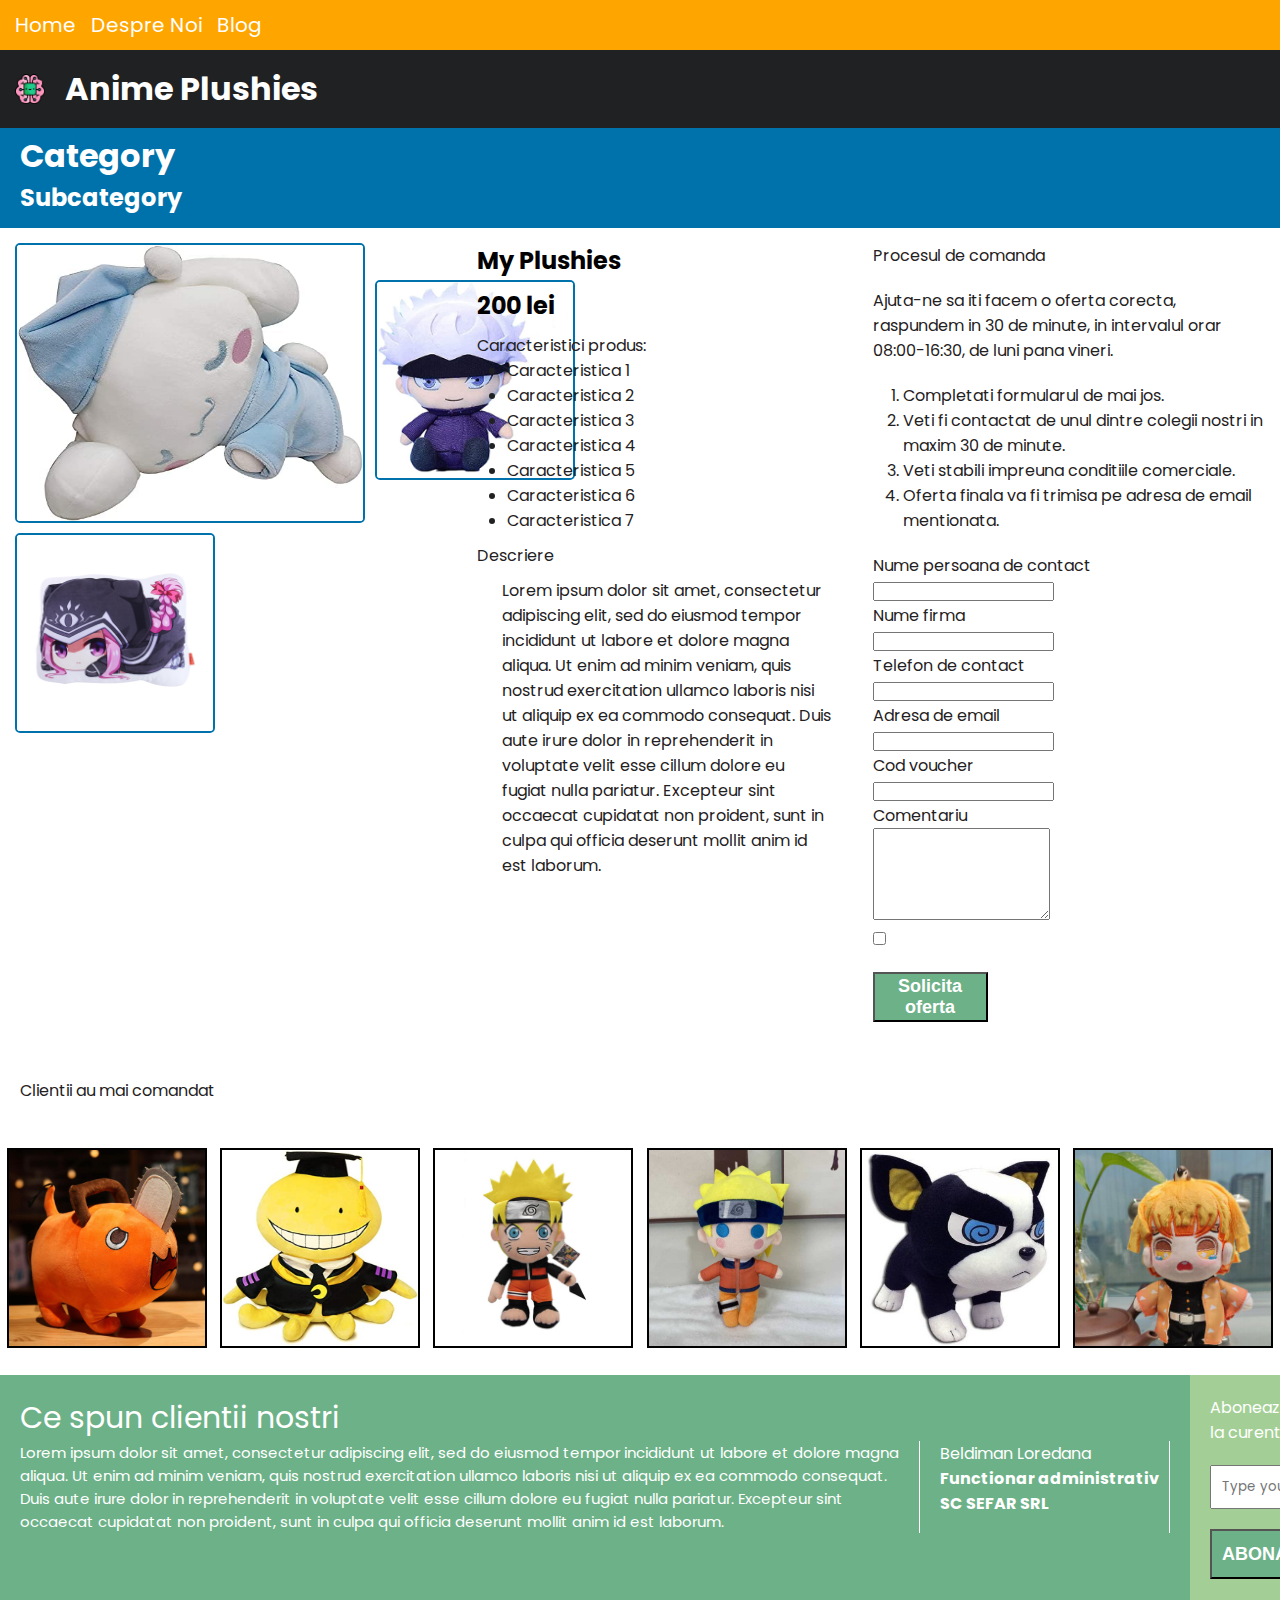
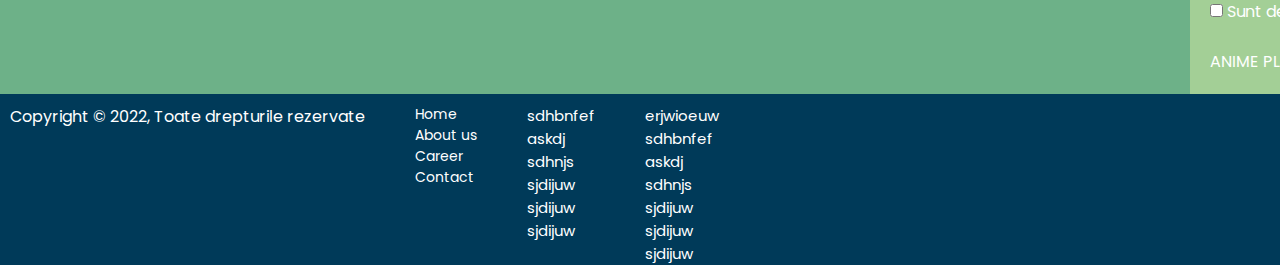
<file: index.html>
<!DOCTYPE html>
<html lang="en">
  <head>
    <meta charset="UTF-8" />
    <meta http-equiv="X-UA-Compatible" content="IE=edge" />
    <meta name="viewport" content="width=device-width, initial-scale=1.0" />
    <link rel="stylesheet" href="layouts.css" />
    <title>Layouts</title>
    <style>
      @import url("https://fonts.googleapis.com/css2?family=Poppins:ital,wght@0,100;0,200;0,300;0,400;0,500;0,600;0,700;0,800;0,900;1,100;1,200;1,300;1,400;1,500;1,600;1,700;1,800;1,900&display=swap");
    </style>
  </head>
  <body>
    <div class="container">
      <div class="nav-container">
        <div class="box1">
          <a class="nav">Home</a>
          <a class="nav">Despre Noi</a>
          <a class="nav">Blog</a>
        </div>
        <div class="box2">
          <img class="logo" img src="logo.png" />
          <h1>Anime Plushies</h1>
        </div>
        <div class="box3">
          <h1>Category</h1>
          <h2>Subcategory</h2>
        </div>
      </div>
      <div class="content-container">
        <div class="img-container">
          <div class="pic-container">
            <div class="box4">
              <img
                class="main-product1 main-product-border"
                src="mainimg.jpg"
              />
            </div>
            <div class="box5">
              <img class="main-product2 main-product-border" src="2ndimg.jpg" />
            </div>
          </div>
          <div class="box8">
            <img class="main-product3 main-product-border" src="2ndimg2.jpg" />
          </div>
        </div>
        <div class="text-container" style="color: #1f2122;">
          <div class="box6">
            <h2 class="text-product">My Plushies</h2>
            <h2 class="text-product">200 lei</h2>

            <p style="color: #1f2122;">Caracteristici produs:</p>
            <ul class="lista">
              <li>Caracteristica 1</li>
              <li>Caracteristica 2</li>
              <li>Caracteristica 3</li>
              <li>Caracteristica 4</li>
              <li>Caracteristica 5</li>
              <li>Caracteristica 6</li>
              <li>Caracteristica 7</li>
            </ul>
            <p class="descriere">Descriere</p>
            <p class="ipsum">
              Lorem ipsum dolor sit amet, consectetur adipiscing elit, sed do
              eiusmod tempor incididunt ut labore et dolore magna aliqua. Ut
              enim ad minim veniam, quis nostrud exercitation ullamco laboris
              nisi ut aliquip ex ea commodo consequat. Duis aute irure dolor in
              reprehenderit in voluptate velit esse cillum dolore eu fugiat
              nulla pariatur. Excepteur sint occaecat cupidatat non proident,
              sunt in culpa qui officia deserunt mollit anim id est laborum.
            </p>
          </div>
        </div>
        <div class="form-container">
          <div class="box7">
            <p class="proces-de-comanda">Procesul de comanda</p>
            <p class="proces-de-comanda">
              Ajuta-ne sa iti facem o oferta corecta, raspundem in 30 de minute,
              in intervalul orar 08:00-16:30, de luni pana vineri.
            </p>
            <ol>
              <li>Completati formularul de mai jos.</li>
              <li>
                Veti fi contactat de unul dintre colegii nostri in maxim 30 de
                minute.
              </li>
              <li>Veti stabili impreuna conditiile comerciale.</li>
              <li>
                Oferta finala va fi trimisa pe adresa de email mentionata.
              </li>
            </ol>
            <form>
              <p class="form-text">Nume persoana de contact</p>
              <input type="text" />
              <p class="form-text">Nume firma</p>
              <input type="text" />
              <p class="form-text">Telefon de contact</p>
              <input type="number" />
              <p class="form-text">Adresa de email</p>
              <input type="text" />
              <p class="form-text">Cod voucher</p>
              <input type="text" />
              <p class="form-text">Comentariu</p>
              <textarea
                tabindex="5"
                rows="6"
                name="message"
                class="form-control"
                spellcheck="false"
              ></textarea>
              <div class="termeni">
                <input type="checkbox" id="tos" name="tos" value="tos" />
                <label for="vehicle1"
                  >Sunt de acord cu
                  <a href="https://www.vivafacilities.ro/ro/termeni-si-conditii"
                    >Termeni si conditii.</a
                  > </label
                ><br />
              </div>
              <button class="buton-de-abonare">Solicita oferta</button>
            </form>
          </div>
        </div>
      </div>
      <p class="clienti">Clientii au mai comandat</p>
      <div class="footer-container">
        <div class="product-images">
          <div class="product1"><img class="product" src="chainsaw.jpg" /></div>
          <div class="product2">
            <img class="product" src="Classroom.jpg" />
          </div>
          <div class="product3"><img class="product" src="naruto.jpg" /></div>
          <div class="product4"><img class="product" src="naruto2.jpg" /></div>
          <div class="product5">
            <img class="product" src="onepunchman.jpg" />
          </div>
          <div class="product6"><img class="product" src="zenitsu.jpg" /></div>
        </div>
        <div class="footer-information">
          <div class="text-container-footer">
            <div>
              <p class="footer-info-text">Ce spun clientii nostri</p>
              <div class="testimonial-container">
                <p class="footer-info-text2">
                  Lorem ipsum dolor sit amet, consectetur adipiscing elit, sed
                  do eiusmod tempor incididunt ut labore et dolore magna aliqua.
                  Ut enim ad minim veniam, quis nostrud exercitation ullamco
                  laboris nisi ut aliquip ex ea commodo consequat. Duis aute
                  irure dolor in reprehenderit in voluptate velit esse cillum
                  dolore eu fugiat nulla pariatur. Excepteur sint occaecat
                  cupidatat non proident, sunt in culpa qui officia deserunt
                  mollit anim id est laborum.
                </p>
                <div class="footer-tests-container">
                  <p class="testimonial">Beldiman Loredana</p>
                  <p class="testimonial2">Functionar administrativ</p>
                  <p class="testimonial2">SC SEFAR SRL</p>
                </div>
              </div>
            </div>
          </div>

          <div class="footer-newsletter-container">
            <p class="newsletter">
              Abonează-te la newsletter-ul ANIME PLUSHIES, și fii la curent cu
              ultimele noutăți și oferte speciale.
            </p>
            <div class="email-address-container">
              <form>
                <input
                  class="email-input"
                  type="text"
                  id="email"
                  name="email"
                  placeholder="Type your email address"
                /><br />
                <button class="buton-de-abonare">ABONARE</button>
              </form>
            </div>
            <div>
              <input type="checkbox" id="tos" name="tos" value="tos" />
              <label for="vehicle1">
                Sunt de acord cu
                <a href="https://www.vivafacilities.ro/ro/termeni-si-conditii"
                  >Termeni si conditii.</a
                ></label
              >
            </div>
            <br />
            <div class="footer-more-info">
              <p>ANIME PLUSHIES</p>
            </div>
          </div>
        </div>
        <div class="footer-final-info">
          <div class="copyright">
            <p>Copyright © 2022, Toate drepturile rezervate</p>
          </div>
          <div class="nav-list-footer">
            <ul class="footer-nav">
              <li><a class="nav-list">Home</a></li>
              <li><a class="nav-list">About us</a></li>
              <li><a class="nav-list">Career</a></li>
              <li><a class="nav-list">Contact</a></li>
            </ul>
            <ul class="footer-nav-2">
              <li><a class="nav-list">sdhbnfef</a></li>
              <li><a class="nav-list">askdj</a></li>
              <li><a class="nav-list">sdhnjs</a></li>
              <li><a class="nav-list">sjdijuw</a></li>
              <li><a class="nav-list">sjdijuw</a></li>
              <li><a class="nav-list">sjdijuw</a></li>
            </ul>
            <ul class="footer-nav-3">
              <li><a class="nav-list3">erjwioeuw</a></li>
              <li><a class="nav-list3">sdhbnfef</a></li>
              <li><a class="nav-list3">askdj</a></li>
              <li><a class="nav-list3">sdhnjs</a></li>
              <li><a class="nav-list3">sjdijuw</a></li>
              <li><a class="nav-list3">sjdijuw</a></li>
              <li><a class="nav-list3">sjdijuw</a></li>
            </ul>
          </div>
        </div>
      </div>
    </div>
  </body>
</html>
</file>
<file: layouts.css>
* {
  margin: 0;
  padding: 0;
  box-sizing: border-box;
  color: white;
}
.container {
  /* background-color: gray; */
  display: flex;
  flex-direction: column;
  font-family: "Poppins";
}
.nav-container {
  /* background-color: purple; */
  display: flex;
  flex-direction: column;
  /* height: 250px; */
  width: 100%;
}
.box1 {
  background-color: orange;
  height: 50px;
  display: flex;
  flex-direction: row;
}
.box2 {
  display: flex;

  background-color: #1f2122;
  /* height: 100px; */
  padding: 15px;
}
.box3 {
  display: flex;
  background-color: #0072ab;
  height: 100px;
  flex-direction: column;
  justify-content: center;
}
.content-container {
  /* background-color: lightblue; */
  display: flex;
  padding: 15px;
}
.img-container {
  /* background-color: lightcyan; */
  flex-direction: column;
  display: flex;
  width: 33vw;
  height: 500px;
}
.pic-container {
  display: flex;
  flex-direction: row;
  /* background-color: #1f2122; */
  width: 100%;
  height: 280px;
}
.box4 {
  /* background-color: #82ca9c; */
  /* height: 280px; */
  /* width: 350px; */
  margin-right: 10px;
}
.box5 {
  /* background-color: #7da7d9; */
  /* height: 100px;
  width: 200px; */
  align-self: center;
}
.text-container {
  /* background-color: red; */
  display: flex;
  width: 34vw;
  padding: 0 40px 0 40px;
}
.box6 {
  /* background-color: #fbaf5d; */
  /* height: 700px; */
  width: 33vw;
}
.nav {
  color: white;
  text-decoration: none;
  font-weight: 20px;
  margin-left: 15px;
  margin-top: 10px;
  font-size: 20px;
}
.form-container {
  display: flex;
  width: 33vw;
  /* background-color: #181a1b; */
}
.box7 {
  height: 800px;
}
.box8 {
  /* background-color: #7da7d9; */
  /* height: 100px;
  width: 200px; */
  margin-top: 10px;
}
h1 {
  margin-left: 20px;
  color: white;
}
h2 {
  padding-bottom: 10px;
  margin-left: 20px;
  color: white;
}
.lista {
  padding-bottom: 10px;
  color: #1f2122 !important;
}
li {
  margin-left: 30px;
  color: #1f2122;
}
.ipsum {
  margin-left: 25px;
  color: #1f2122;
}
.form-container {
  /* background-color: #181a1b; */
  display: flex;
  flex-direction: column;
}
.descriere {
  padding-bottom: 10px;
  color: #1f2122;
}

.proces-de-comanda {
  padding-bottom: 20px;
  /* color: white; */
  color: #1f2122;
}
ol {
  /* color: white; */
  /* padding-top: 10px; */
  padding-bottom: 20px;
}

.logo {
  align-self: center;
  width: 30px;
  height: 30px;
  /* margin-top: 20px;
  margin-left: 10px; */
}
.text-product {
  margin-left: 0;
  color: black;
}
.footer-container {
  display: flex;
  flex-direction: column;
  /* background-color: pink; */
  /* height: 2000px; */
}

.product-images {
  /* background-color: orange; */
  display: flex;
  margin-left: auto;
  margin-right: auto;
  margin-top: 25px;
  justify-content: space-around;
  margin-bottom: 20px;
  width: 100%;
}
.form-text {
  color: #1f2122;
}
.footer-information {
  display: flex;
  flex-direction: row;
}
.text-container-footer {
  display: flex;
  padding: 20px;
  flex-direction: row;
  background-color: #6db188;
  /* border-right: 1px solid white; */
}
.footer-info-text {
  /* background-color: #6db188; */
  /* padding-top: 25px; */
  /* margin-left: 10px; */
  color: white;
  font-size: 30px;

  padding-right: 10px;
}

.footer-info-text2 {
  /* background-color: #6db188; */
  /* margin-left: 10px; */
  color: white;
  font-size: 15px;
  width: 900px;
  border-right: 1px solid white;
  /* padding-right: 10px;
  padding-top: 25px; */
}
.footer-tests-container {
  display: flex;
  flex-direction: column;
  /* justify-content: center; */
  /* background-color: #6db188; */
  padding-left: 20px;
  padding-right: 10px;
  border-right: 1px solid white;
  /* padding-top: 25px; */
  width: 250px;
}
.testimonial-container {
  display: flex;
  flex-direction: row;
}
.testimonial {
  /* padding-top: 25px; */

  color: white;
}
.testimonial2 {
  /* padding-top: 25px; */

  color: white;
  font-weight: bold;
}
.clienti {
  padding: 20px;
  color: #1f2122;
}
.footer-newsletter-container {
  display: flex;
  flex-direction: column;
  background-color: #a3cf96;
  width: 100%;

  padding: 20px;
}
.newsletter {
  color: white;
  /* padding-left: 20px; */
}
.buton-de-abonare {
  background-color: #6db188;
  width: 115px;
  height: 50px;
  color: #fff;
  font-weight: 700;
  font-size: 18px;
  margin-top: 10px;
  margin: 20px 0 20px 0;
}
.buton-de-abonare:hover {
  background-color: #0072ab;
  cursor: pointer;
}
input {
  color: #1f2122;
}

.email-address-container {
  /* padding-top: 25px;
  padding-left: 30px; */
}
.email-input {
  margin-top: 20px;
  padding: 10px 0 10px 10px;
  width: 400px;
  font-family: "Poppins";
}
textarea {
  color: #1f2122;
}
*:focus {
  outline: none;
}
.footer-more-info {
  /* margin-left: 10px;
  padding-bottom: 20px; */
}
.footer-final-info {
  background-color: #003a59;
  display: flex;
  height: 100%;
  width: 100%;
}
.copyright {
  color: white;
  padding-top: 10px;
  padding-left: 10px;
}
.nav-list-footer {
  display: flex;
  justify-content: space-evenly;
}
.footer-nav {
  color: white;
  text-decoration: none;
  margin-left: 20px;
  margin-top: 10px;
  font-size: 14px;
  list-style-type: none;
}
.footer-nav-2 {
  color: white;
  text-decoration: none;
  margin-left: 20px;
  margin-top: 10px;
  font-size: 15px;
  list-style-type: none;
}
.footer-nav-3 {
  color: white;
  text-decoration: none;
  margin-left: 20px;
  margin-top: 10px;
  font-size: 15px;
  list-style-type: none;
}
.product {
  height: 200px;
  width: 200px;
  /* padding: 5px; */
  border: 2px solid black;
}
.main-product1 {
  height: 280px;
  width: 350px;
}
.main-product2 {
  height: 200px;
  width: 200px;
}
.main-product3 {
  height: 200px;
  width: 200px;
}
.main-product-border {
  border: 2px solid #0072ab;
  border-radius: 5px;
}
img:hover {
  filter: opacity(75%);
  cursor: pointer;
}
</file>
